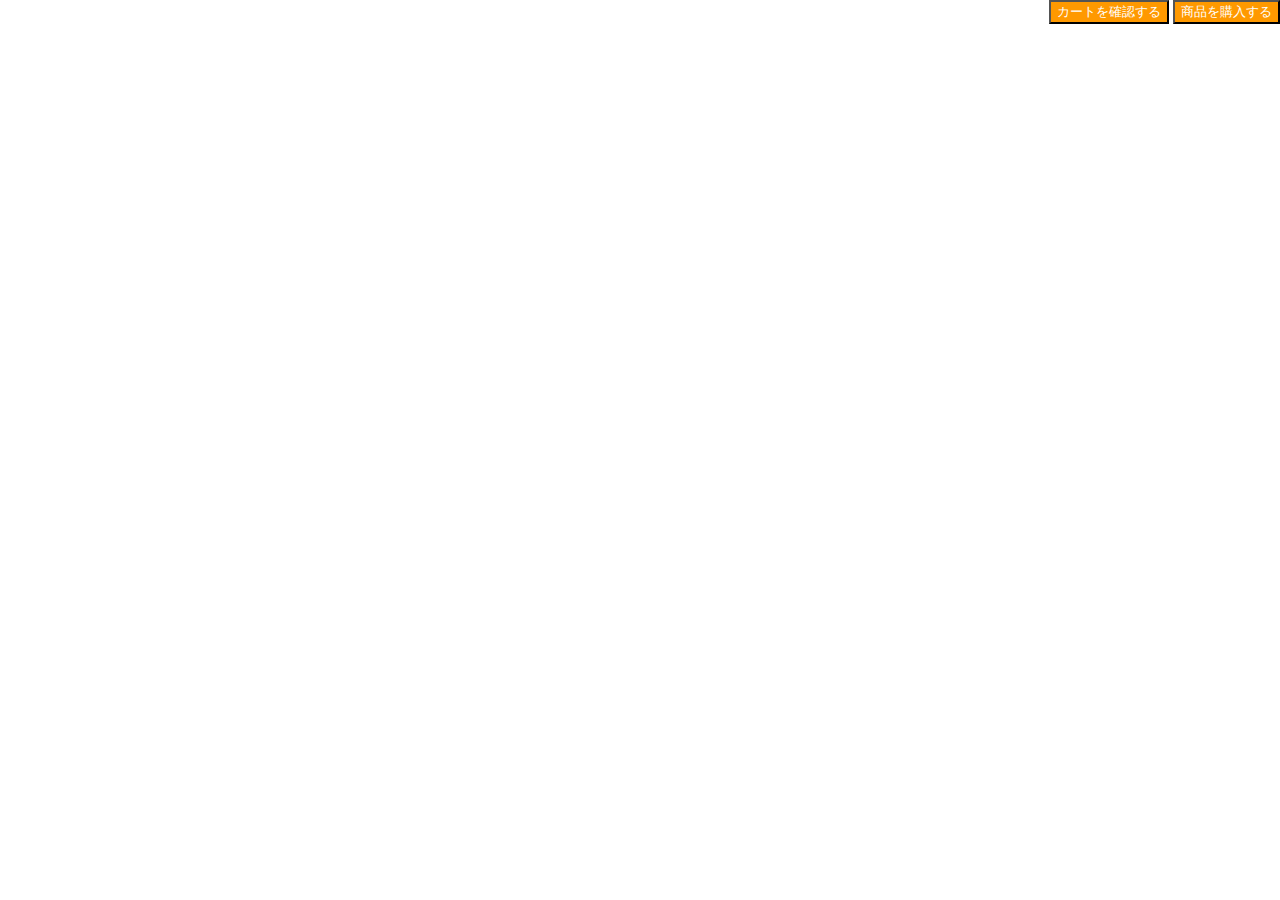
<file: buy.html>
<!DOCTYPE html>
<html lang="ja">
<head>
  <meta charset="UTF-8">
  <!-- inital scale -->
    <meta name="viewport" content="width=device-width, initial-scale=1.0" />
    <!-- StyleSheet -->
<link rel="stylesheet" media="(min-width: 640px)" href="style_pc.css">
<link rel="stylesheet" media="(max-width: 640px)" href="style_mobile.css">
  <title>Setsumei</title>
</head>
  <div class="ta2">
   <form>
    <right>
  
  <label>
  <input type="submit" value="カートを確認する" style="color:#ffffff; background-color:#FF9900;">
  </label>
  
  <label>
  <input type="submit" value="商品を購入する" style="color:#ffffff; background-color:#FF9900;" onclick="alert('商品購入画面へ移動しますか?');">
  </label>
      </right>
</form>
    </div>

</html>
</file>
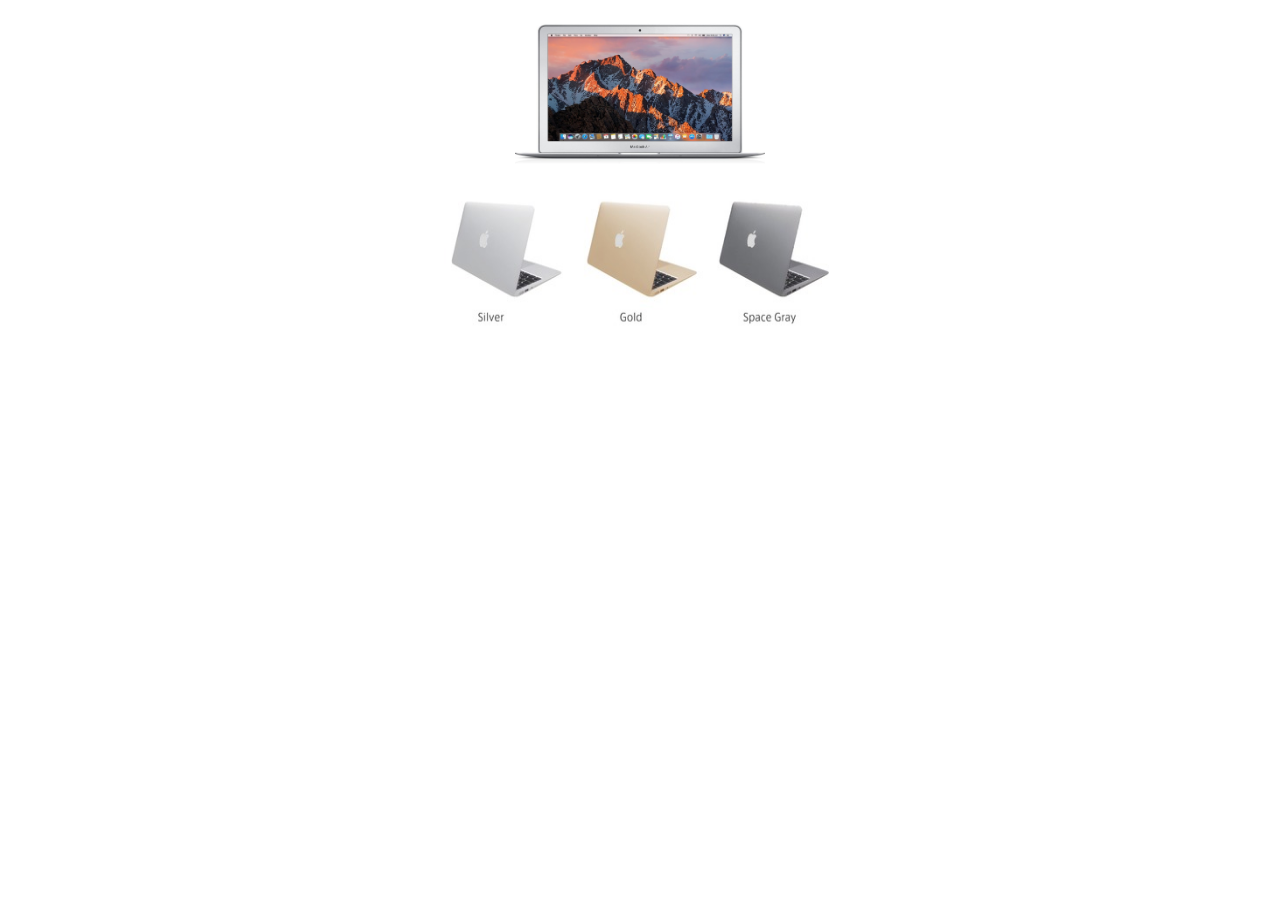
<file: right.html>
<!DOCTYPE html>
<html lang="ja">
<head>
  <meta charset="UTF-8">
  <title>Picture</title>
</head>
  <center><p><img src="MacbookAir.jpg" alt="Macbook" width="250" height="150"></p></center>
  <center><p><img src="Macbookcolor.jpg" alt="color" width="420" height="150"></p></center>
</html>
</file>
<file: style_pc.css>
@media print, screen and (min-width: 1280px) {

.base {
  display: flex;
  flex-direction: column;
  height: 100vh;
	width: 100%;
 
}
#header02 {
background-repeat: repeat-x;
background-position: 0px 50px;
	margin:0;
  background-color:#DDDDDD;
width: 100%;
height: 100px;
clear: both;

}
	.nav{
		background-color: #DDDDDD;
	}
.area {
  width: 820px;
  margin: auto;
  flex-wrap: wrap;
  display: flex;
}
.tab_class {
  width: calc(97%/5);
  height: 50px;
  background-color: darkgrey;
  line-height: 50px;
  font-size: 12px;
  text-align: center;
  display: block;
  float: left;
  order: -1;
	border: 1px solid;
	border-color: cadetblue;
}
 
input[name="tab_name"] {
  display: none;
}
 
input:checked + .tab_class {
  background-color: cadetblue;
  color: aliceblue;
}
 
.content_class {
  display: none;
  width: 100%;
}
 
input:checked + .tab_class + .content_class {
  display: block;
}
.class0 {
  width: 100%;
  height: 100px;
  background-color:#DDDDDD;
}
.class1 {
  width: 100%;
  background-color:#0000BB;
}

.class2 {
  display: flex;
  flex-direction: row;
  margin-bottom:50px;
	margin-left: 265px;
}

.class3 {
  display: flex;
  flex-direction: column;
  width: 33%;
	margin-left: 20px;
}
.class4 {
  display: flex;
  flex-direction: column;
  width: 30%;
	margin-left: 85px;
}
.class5 {
  display: flex;
  flex-direction: column;
  width: 35%;
	margin-left: 20px;
}
.icon{
width:35px;
height:35px;
}
.img1{
	margin-left:0px;
	
}
.img2{
	margin-left:0px;
	
}

<style type="text/css">
   <!--
    .fs1 {font-size: 12px;}
    .fs2 {font-size: 2em;}
    .fs3 {font-size: 2ex;}
    .fs4 {font-size: 80%;}
    .fs5 {font-size: 100%;}
    .fs6 {font-size: 120%;}
    .fs7 {font-size: xx-small;}
    .fs8 {font-size: x-small;}
    .fs9 {font-size: small;}
    .fs10 {font-size: medium;}
    .fs11 {font-size: large;}
    .fs12 {font-size: x-large;}
    .fs13 {font-size: xx-large;}
	.fs15{font-size: 23px;}
	.fs16 {font-size: 27px;}
   -->
</style>

<style type="text/css">
<!--
   div.ta0 {text-align: left;}
   div.ta1 {text-align: center;}
   div.ta2 {text-align: right;}
   div.ta3 {text-align: justify;}
   div.ta5 {text-align: right;
            margin-right: 295px; }
-->
</style>
p.box {
   border-top: 1px dotted #000;    /* 上側の1本線 */
   border-bottom: 1px dotted #000; /* 下側の1本線 */
	word-wrap: normal;
	width: 320px;
}
header#sample {
　position:fixed;
}
.buybutton{

color:#ffffff;
background-color:#FF9900;
}

html {
} 
body{
　overflow-x: hidden;
	margin: 0px auto;
padding: 0px;
}
.wrapper{
    min-height: 100vh;
    position: relative;/*←相対位置*/
    padding-bottom: 120px;/*←footerの高さ*/
    box-sizing: border-box;/*←全て含めてmin-height:100vhに*/
}
footer{
    background-color: #89c7de;
    color: #fff;
    text-align: left;
    padding: 30px 300px;
}
.acbox{
  width: auto;
  font-size:0px; /* ラベルと開く部分を分離する時は数値を入れる */
  margin:0 10px; /* ボックス全体の位置調整 */
}

.acbox label{
  width: auto;
  font-size: 16px; /* ラベルの文字サイズ */
  font-weight: bold;
  text-align: center;
  background: #8BC34A; /* ラベルの背景色 */
  position: relative;
  display: block;
  padding:8px;
  border-radius: 4px; /* ラベルの角の丸み */
  cursor: pointer;
  color: #fff;
}

.acbox label:hover{
  background: #8BC34A; /* ラベルにマウスを乗せた時の背景色 */
}

.acbox input{
  display: none;
}

.acbox label:after{
  color: #fff;
  content:"▼"; /* ラベルのアイコン */
  position: absolute;
  top: 50%;
  right: 15px;
  margin-top: -14px;
}

.acbox input:checked ~ label::after {
  content:"▲"; /* ラベルをクリックした後のアイコン */
}

.acbox div{
  height: 0px;
  overflow: hidden;
  opacity: 0;
  transition: 0.15s; /* 開閉スピードの設定 */
}

.acbox input:checked ~ div{
  height: auto;
  padding: 18px; /* 開いた部分の枠内の余白 */
  border-radius: 0px;
  background: #F3F4F5; /* 開いた部分の背景色 */
  opacity: 1;
}

.acbox input:checked ~ label {
  background: #8BC34A; /* クリック後のラベルの背景色 */
}

.acbox-under{
  font-size: 15px; /* 開いた部分の文字サイズ */
  color: #555555; /* 開いた部分の文字色 */
}

p.w-nomal{
  word-wrap: normal;
}

p.w-break{
  word-wrap: break-all;
}
 
p.b-nomal{
  word-break: normal;
}
 
p.b-break{
  word-break: break-all;
}
 
p.b-keep{
  word-break: keep-all;
}
/* 吹き出し本体 */
.balloon{
 opacity: 0;
}
}
</file>
<file: style_mobile.css>
@media screen and (max-width: 480px) {

.iframe-wrap {
  position: relative;
  width: 100%;
  padding: calc(480 / 854 * 100%) 0 0; /* 高さと横幅の数字には単位は入れません。 */
}
 
.iframe-wrap iframe {
  position: absolute;
  top: 0;
  left: 0;
  width: 100%;
  height: 100%;
}
#header02 {
background-repeat: repeat-x;
background-position: 0px 50px;
	background-color: #DDDDDD;
width: 100%;
	height:19%;
clear: both;
position: fixed;
	margin:0;
	padding: 0px;
    top: 0;
    left:0;
z-index: 999;
}
	.class0 {
  width: 100%;
		height: 11%;
  background-color:#DDDDDD;
		 display: flex;
position: fixed;
padding: 0px;
   bottom: 0;
	z-index: 998;
}
	.nav{
		background-color: #DDDDDD;
	}
.area {
  width: 360px;
  margin-left: 20px;

  flex-wrap: wrap;
  display: flex;
position: fixed;
padding: 0px;
	bottom:0;
   margin-bottom: 2;
	z-index: 999;
}
.tab_class {
  width: calc(97%/5);
  height: 50px;
  background-color: darkgrey;
  line-height: 50px;
  font-size: 5px;
  text-align: center;
  display: block;
  float: left;
  order: -1;
	border: 1px solid;
	border-color: cadetblue;
}
 
input[name="tab_name"] {
  display: none;
}
 
input:checked + .tab_class {
  background-color: cadetblue;
  color: aliceblue;
}
 
.content_class {
  display: none;
  width: 100%;
}
 
input:checked + .tab_class + .content_class {
  display: block;
}

.img1{
max-width: 100%;
height: 100px;
width /***/:auto;
	margin-left:105px;
	
}
.img2{
max-width: 100%;
height: 100px;
width /***/:auto;
	margin-left:35px;
	
}
.icon{
width:35px;
height:35px;
}
.base {
  display: flex;
  flex-direction: column;
  height: 100vh;
	width: 100%;
}

.class1 {
  width: 100%;
  background-color:#0000BB;
	
  margin-top: 95px;
	float: none;
	padding:0,0;
}
 
.class2 {
  width: 100%;
	padding:0,0;
  margin-botom:27px;
  
}
.class3 {
  width: 100%;
	padding:0,0;
	margin-left: 20px;
}
.class4 {
  width: 100%;
	padding:0,0;
	margin-left: 20px;
}
.class5 {
  width: 100%;
  margin-botom:27px;
	padding:0,0;
	margin-left: 20px;
}
#footer02{
    background-repeat: repeat-x;
    background-position: 0px 50px;
    background-color: #DDDDDD;
    width: 100%;
    height: 27px;
    clear: both;
    text-align: right;
    position: fixed;
    margin:0;
    padding: 0px;
    bottom: 0; /*下に固定*/
}
<style type="text/css">
   <!--
    .fs8 {font-size: xx-small;}
    .fs9 {font-size: x-small;}
    .fs10 {font-size: small;}
    .fs11 {font-size: medium;}
    .fs12 {font-size: large;}
    .fs13 {font-size: x-large;}
    .fs14 {font-size: xx-large;}
	.fs15 {font-size: 23px;}
	.fs16 {font-size: 12px;}
   -->
</style>
p.box {
   border-top: 1px dotted #000;    /* 上側の1本線 */
   border-bottom: 1px dotted #000; /* 下側の1本線 */
   word-wrap: normal;
   width: 320px;
}
<style type="text/css">
<!--
   div.ta0 {text-align: left;}
   div.ta1 {text-align: center;}
   div.ta2 {text-align: right;}
   div.ta3 {text-align: justify;}
div.ta5 {text-align: right;
         margin-right:30px;}
-->
</style>

header#sample {
　position:fixed;
}
.buybutton{

color:#ffffff;
background-color:#FF9900;
}

html {
	overflow: scroll;
	scroll-padding-top: 100px;
	  width: 100%;
} 
body{
  width: 100%;
  height: 100%;
	overflow-y: scroll;
	overflow-x: hidden;
	margin:0;
	padding: 0px;

}
.wrapper{
    min-height: 100vh;
    position: relative;/*←相対位置*/
    padding-bottom: 120px;/*←footerの高さ*/
    box-sizing: border-box;/*←全て含めてmin-height:100vhに*/
}

footer{
    width: 100%;
    background-color: #89c7de;
    color: #fff;
    text-align: left;
    padding: 30px 25px 55px;
}
p.w-nomal{
  word-wrap: normal;
}

p.w-break{
  word-wrap: break-all;
}
 
p.b-nomal{
  word-break: normal;
}
 
p.b-break{
  word-break: break-all;
}
 
p.b-keep{
  word-break: keep-all;
}
/* 吹き出し本体 */
.balloon{
  position: relative;
	height:22px;
  width:22%;
  top:87px; 
  margin-left:250px;
  background-color: #ecadff;
	border-radius: 10px;
}
.acbox{
  width: 350px;
  font-size:0px; /* ラベルと開く部分を分離する時は数値を入れる */
  margin:0 0 35px; /* ボックス全体の位置調整 */
}

.acbox label{
  width: auto;
  font-size: 16px; /* ラベルの文字サイズ */
  font-weight: bold;
  text-align: center;
  background: #8BC34A; /* ラベルの背景色 */
  position: relative;
  display: block;
  padding:8px;
  border-radius: 4px; /* ラベルの角の丸み */
  cursor: pointer;
  color: #fff;
}

.acbox label:hover{
  background: #8BC34A; /* ラベルにマウスを乗せた時の背景色 */
}

.acbox input{
  display: none;
}

.acbox label:after{
  color: #fff;
  content:"▼"; /* ラベルのアイコン */
  position: absolute;
  top: 50%;
  right: 15px;
  margin-top: -14px;
}

.acbox input:checked ~ label::after {
  content:"▲"; /* ラベルをクリックした後のアイコン */
}

.acbox div{
  height: 0px;
  overflow: hidden;
  opacity: 0;
  transition: 0.15s; /* 開閉スピードの設定 */
}

.acbox input:checked ~ div{
  height: auto;
  padding: 18px; /* 開いた部分の枠内の余白 */
  border-radius: 0px;
  background: #F3F4F5; /* 開いた部分の背景色 */
  opacity: 1;
}

.acbox input:checked ~ label {
  background: #8BC34A; /* クリック後のラベルの背景色 */
}

.acbox-under{
  font-size: 15px; /* 開いた部分の文字サイズ */
  color: #555555; /* 開いた部分の文字色 */
}
}
</file>
